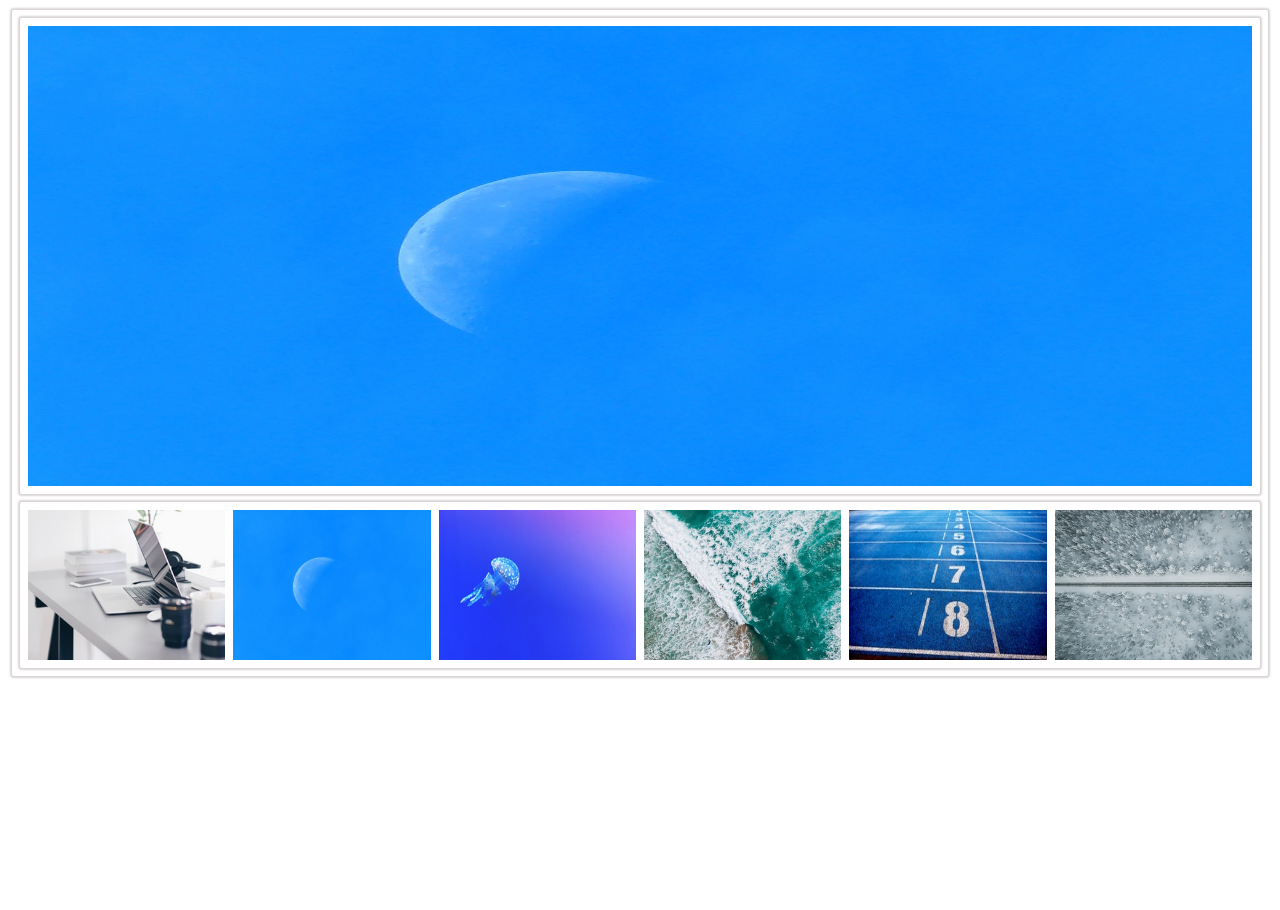
<file: JS/module-08/index.html>
<!DOCTYPE html>
<html lang="en">
<head>
    <meta charset="UTF-8">
    <meta name="viewport" content="width=device-width, initial-scale=1.0">
    <meta http-equiv="X-UA-Compatible" content="ie=edge">
    <link rel="stylesheet" href="style.css">
    <title>Module-08</title>
</head>
<body> 
    <div class="image-gallery js-image-gallery"></div>


    <script src="index.js"></script>
</body>
</html>
</file>
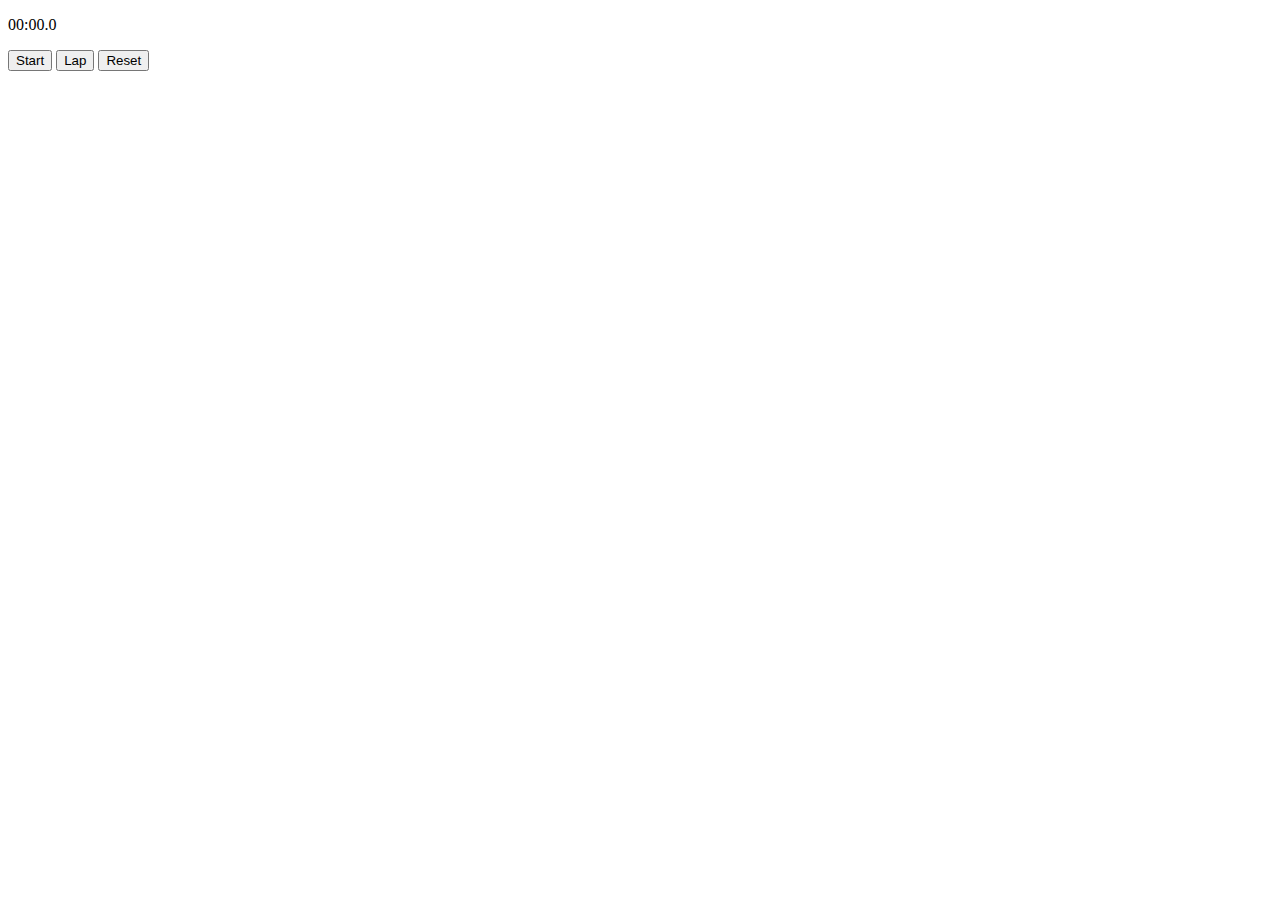
<file: JS/module-09/index.html>
<!DOCTYPE html>
<html lang="en">
<head>
    <meta charset="UTF-8">
    <meta name="viewport" content="width=device-width, initial-scale=1.0">
    <meta http-equiv="X-UA-Compatible" content="ie=edge">
    <!-- <link rel="stylesheet" href="style.css"> -->
    <title>Module-09</title>
</head>
<body> 
    <div class="stopwatch">
        <p class="time js-time">00:00.0</p>
        <button class="btn js-start">Start</button>
        <button class="btn js-take-lap">Lap</button>
        <button class="btn js-reset">Reset</button>
    </div>
    <ul class="laps js-laps"></ul> 

    <script src="index.js"></script>
</body>
</html>
</file>
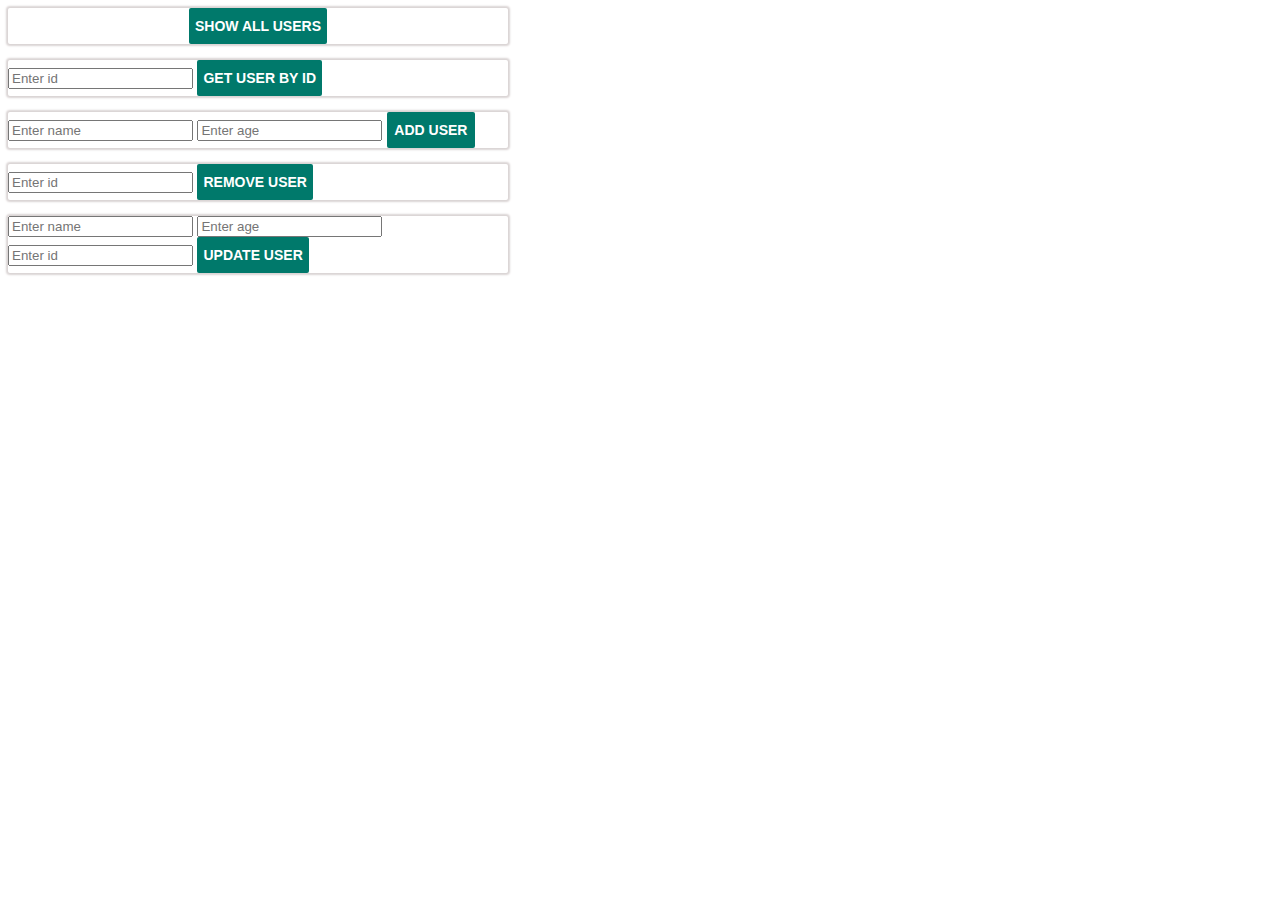
<file: JS/module-10/index.html>
<!DOCTYPE html>
<html lang="en">
<head>
    <meta charset="UTF-8">
    <meta name="viewport" content="width=device-width, initial-scale=1.0">
    <meta http-equiv="X-UA-Compatible" content="ie=edge">
    <link rel="stylesheet" href="style.css">
    <title>Document</title>
</head>
<body> 
    <!-- 1 -->
    <div class="container js-container-all-users">
        <button class="mdc-btn js-get-all-users" type="submit">Show all users</button>
    </div>
    <ul class="list js-AllUsers"></ul>

    <!-- 2 -->
    <div class="container js-container-users-by-id">
        <form class="search-form js-users-by-id">
            <input class="js-put-id" type="text" name="country" placeholder="Enter id">
            <button class="mdc-btn js-submit-id" type="submit">Get user by id</button>
        </form>
    </div>
    <ul class="list js-usersById"></ul>

    <!-- 3 -->
    <div class="container js-container-add-user">
        <form class="search-form js-form-add-user">
            <input class="js-add-name" type="text" name="country" placeholder="Enter name">
            <input class="js-add-age" type="text" name="country" placeholder="Enter age">
            <button class="mdc-btn js-submit-add-user" type="submit">Add user</button>
        </form>
    </div>
    <ul class="list js-addUsersNameAge"></ul>

     <!-- 4 -->
    <div class="container js-container-remove-user">
        <form class="search-form js-form-remove-user">
            <input class="js-remove-id" type="text" name="country" placeholder="Enter id">
            <button class="mdc-btn js-submit-id" type="submit">Remove user</button>
        </form>
    </div>
    <ul class="list js-removeUsers"></ul>

      <!-- 5 -->
    <div class="container js-container-update-user">
        <form class="search-form js-form-update-user">
            <input class="js-update-name" type="text" name="country" placeholder="Enter name">
            <input class="js-update-age" type="text" name="country" placeholder="Enter age">
            <input class="js-update-id" type="text" name="country" placeholder="Enter id">
            <button class="mdc-btn js-submit-update-user" type="submit">Update user</button>
        </form>
    </div>
    <ul class="list js-updateUsers"></ul>

   

    <script src="index.js"></script>
</body>
</html>
</file>
<file: JS/module-08/style.css>
*,
*::before,
*::after {
  box-sizing: inherit;
  margin: 0 auto;
}

body {
  color: #555252;
  font-family: 'Open Sans', sans-serif;
  min-height: 100vh;
}

img {
  display: block;
  max-width: 100%;
  height: auto;
}

.fullview,
.image-gallery,
.preview {
  border-radius: 2px;
  box-shadow: 0 0 2px 2px rgb(218, 212, 212);
}

.image-gallery {
  width: 1240px;
  padding: 8px;
  margin-top: 10px;
}

.fullview {
  margin-bottom: 8px;
  height: 460px;
  padding: 8px;
}

.image-fullview {
  width: 100%;
  height: 100%
}

.preview {
  display: flex;
  padding: 8px;
  list-style: none;
}

.image-preview {
  margin-right: 8px;
  width: 100%;
  height: 150px;
}

.image-preview:last-child {
  margin-right: 0;
}
</file>
<file: JS/module-10/style.css>
body {
  font-family: "Roboto", sans-serif;
  background: #fff;
}

.container {
  display: flex;
  width: 500px;
  margin: 0;
  margin-bottom: 10px;
  border-radius: 2px;
  box-shadow: 0 0 2px 2px rgb(218, 212, 212);
}

.mdc-btn {
  margin: auto;
  min-width: 88px;
  height: 36px;
  border: 0;
  outline: 0;
  border-radius: 2px;
  color: #fff;
  font-size: 14px;
  text-transform: uppercase;
  font-weight: 600;
  background-color: #00796b;
  cursor: pointer;
  box-shadow: 0 4px 4px 0 rgba(#414141, 0.3);
}
</file>
